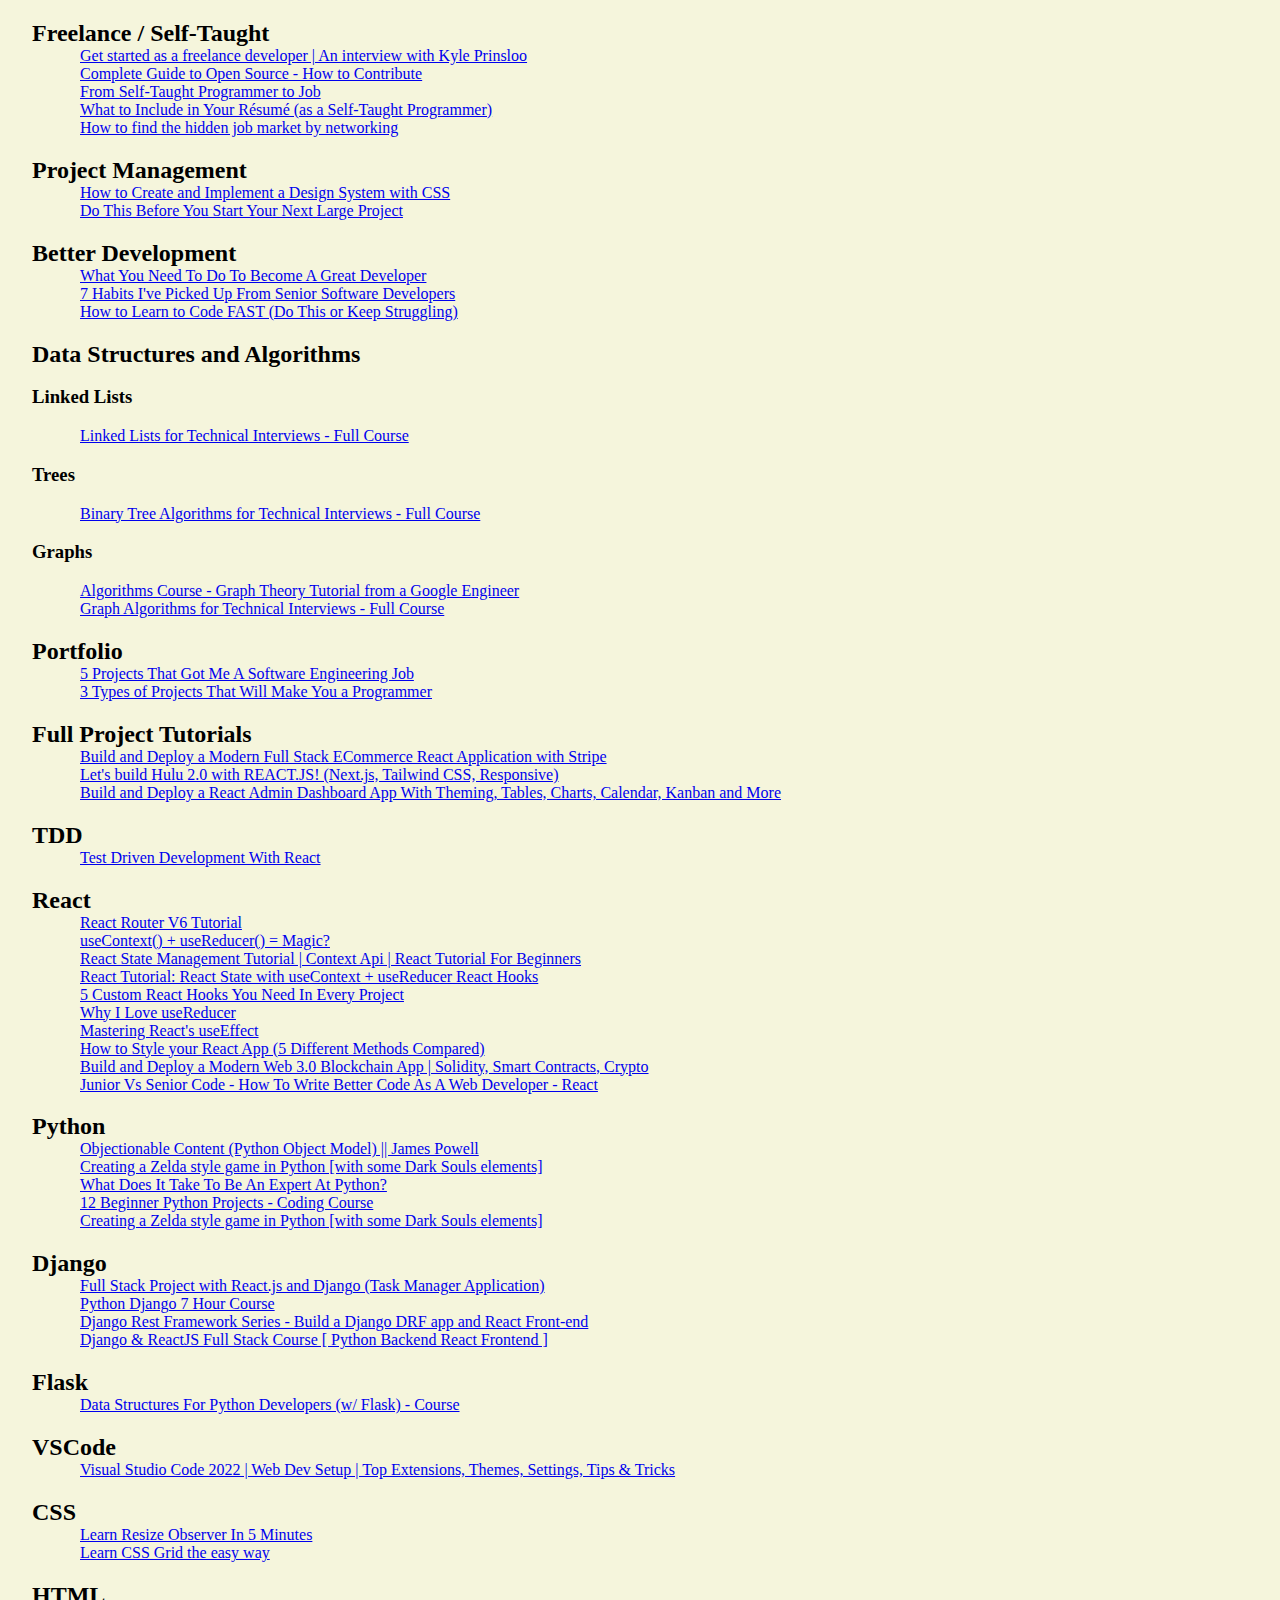
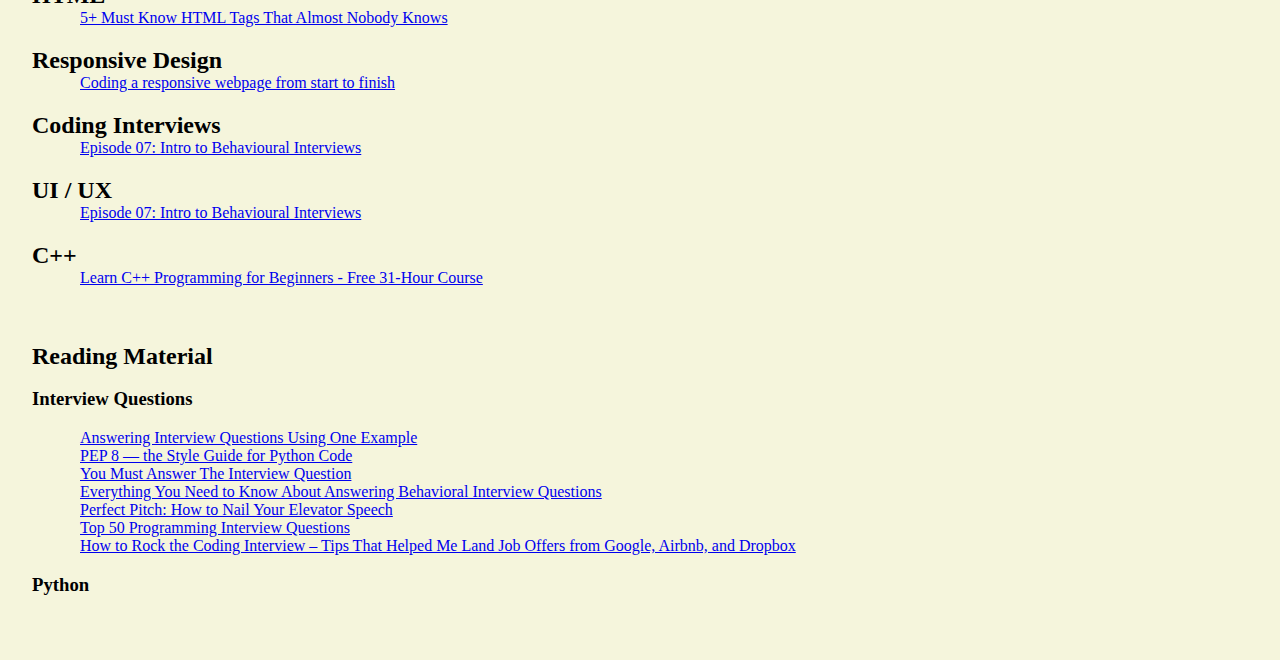
<file: index.html>
<!-- Youtube Links -->
<!-- Patrick Grady -->
<!DOCTYPE html>
<html lang="en">
<head>
    <meta charset="UTF-8">
    <meta http-equiv="X-UA-Compatible" content="IE=edge">
    <meta name="viewport" content="width=device-width, initial-scale=1.0">
    <link rel="stylesheet" href="./links.css">
    <title>Helpful Youtube Links and Reading Material</title>
</head>
<body>
    <h2>Freelance / Self-Taught</h2> 
        <a href = "https://www.youtube.com/watch?v=amXz5QsRG-4&t=1s">Get started as a freelance developer | An interview with Kyle Prinsloo</a>
        <a href = "https://www.youtube.com/watch?v=yzeVMecydCE&t">Complete Guide to Open Source - How to Contribute</a>
        <a href = "https://www.youtube.com/watch?v=MHtqcL-3_fM&t">From Self-Taught Programmer to Job</a>
        <a href = "https://www.youtube.com/watch?v=7D53fp8_exw&t">What to Include in Your Résumé (as a Self-Taught Programmer)</a>
        <a href = "https://www.youtube.com/watch?v=S6OBhAomfq8">How to find the hidden job market by networking</a>
    <h2>Project Management</h2> 
        <a href = "https://youtu.be/lRaL-8qZ0mM">How to Create and Implement a Design System with CSS</a>
        <a href = "https://www.youtube.com/watch?v=xHIiW6P1NbE&t">Do This Before You Start Your Next Large Project</a>
    <h2>Better Development</h2>
        <a href = "https://www.youtube.com/watch?v=FNk2NYW-13k">What You Need To Do To Become A Great Developer</a>
        <a href = "https://www.youtube.com/watch?v=zivngNtLiuY&t">7 Habits I've Picked Up From Senior Software Developers</a>
        <a href = "https://www.youtube.com/watch?v=mw0LGzIKvoo&t">How to Learn to Code FAST (Do This or Keep Struggling)</a>
    <h2>Data Structures and Algorithms</h2>
        <h3>Linked Lists</h3>
            <a href = "https://www.youtube.com/watch?v=Hj_rA0dhr2I">Linked Lists for Technical Interviews - Full Course</a>
        <h3>Trees</h3>
            <a href = "https://www.youtube.com/watch?v=fAAZixBzIAI">Binary Tree Algorithms for Technical Interviews - Full Course</a>
        <h3>Graphs</h3>
            <a href = "https://www.youtube.com/watch?v=09_LlHjoEiY&t">Algorithms Course - Graph Theory Tutorial from a Google Engineer</a>
            <a href = "https://www.youtube.com/watch?v=tWVWeAqZ0WU">Graph Algorithms for Technical Interviews - Full Course</a>
    <h2>Portfolio</h2>
        <a href = "https://www.youtube.com/watch?v=MmhWM7kER3I">5 Projects That Got Me A Software Engineering Job</a>
        <a href = "https://www.youtube.com/watch?v=RYE0QQKJI9o">3 Types of Projects That Will Make You a Programmer</a>
    <h2>Full Project Tutorials</h2>
    <a href = "https://www.youtube.com/watch?v=4mOkFXyxfsU&t">Build and Deploy a Modern Full Stack ECommerce React Application with Stripe</a>
    <a href = "https://www.youtube.com/watch?v=MqDlsjc8GLo&t">Let's build Hulu 2.0 with REACT.JS! (Next.js, Tailwind CSS, Responsive)</a>
    <a href = "https://www.youtube.com/watch?v=jx5hdo50a2M">Build and Deploy a React Admin Dashboard App With Theming, Tables, Charts, Calendar, Kanban and More</a>
    <h2>TDD</h2>
    <a href = "https://www.youtube.com/watch?v=agDvxOB3Tbk&t">Test Driven Development With React</a>
    <h2>React</h2>
        <a href = "https://www.youtube.com/watch?v=UjHT_NKR_gU">React Router V6 Tutorial</a>
        <a href = "https://www.youtube.com/watch?v=R_7XRX7nLsw&t">useContext() + useReducer() = Magic?</a>
        <a href = "https://www.youtube.com/watch?v=35lXWvCuM8o&t">React State Management Tutorial | Context Api | React Tutorial For Beginners</a>
        <a href = "https://www.youtube.com/watch?v=zq834kwVBCs&t">React Tutorial: React State with useContext + useReducer React Hooks</a>
        <a href = "https://www.youtube.com/watch?v=0c6znExIqRw&t">5 Custom React Hooks You Need In Every Project</a>
        <a href = "https://www.youtube.com/watch?v=o-nCM1857AQ&t">Why I Love useReducer</a>
        <a href = "https://www.youtube.com/watch?v=dH6i3GurZW8&t">Mastering React's useEffect</a>
        <a href = "https://www.youtube.com/watch?v=DXikBH-LCF4">How to Style your React App (5 Different Methods Compared)</a>
        <a href = "https://www.youtube.com/watch?v=Wn_Kb3MR_cU&t">Build and Deploy a Modern Web 3.0 Blockchain App | Solidity, Smart Contracts, Crypto</a>
        <a href = "https://www.youtube.com/watch?v=0yzoAbrjV6k">Junior Vs Senior Code - How To Write Better Code As A Web Developer - React</a>
    <h2>Python</h2>
        <a href = "https://www.youtube.com/watch?v=AmHE0kZhLIQ&t">Objectionable Content (Python Object Model) || James Powell</a>
        <a href = "https://www.youtube.com/watch?v=QU1pPzEGrqw&t">Creating a Zelda style game in Python [with some Dark Souls elements]</a>
        <a href = "https://youtu.be/7lmCu8wz8ro">What Does It Take To Be An Expert At Python?</a>
        <a href = "https://www.youtube.com/watch?v=8ext9G7xspg&t">12 Beginner Python Projects - Coding Course</a>
        <a href = "https://www.youtube.com/watch?v=QU1pPzEGrqw&t">Creating a Zelda style game in Python [with some Dark Souls elements]</a>
    <h2>Django</h2>
        <a href = "https://www.youtube.com/watch?v=F5OUT3ijk8M&t">Full Stack Project with React.js and Django (Task Manager Application)</a>
        <a href = "https://www.youtube.com/watch?v=PtQiiknWUcI&t">Python Django 7 Hour Course</a>
        <a href = "https://www.youtube.com/watch?v=soxd_xdHR0o&list=PLOLrQ9Pn6caw0PjVwymNc64NkUNbZlhFw">Django Rest Framework Series - Build a Django DRF app and React Front-end</a>
        <a href = "https://www.youtube.com/watch?v=VBqJ0-imSMU&t">Django & ReactJS Full Stack Course [ Python Backend React Frontend ]</a>
    <h2>Flask</h2>
        <a href = "https://www.youtube.com/watch?v=74NW-84BqbA&t">Data Structures For Python Developers (w/ Flask) - Course</a>
    <h2>VSCode</h2>
        <a href = "https://www.youtube.com/watch?v=fJEbVCrEMSE&t">Visual Studio Code 2022 | Web Dev Setup | Top Extensions, Themes, Settings, Tips & Tricks</a>
    <h2>CSS</h2>
        <a href = "https://www.youtube.com/watch?v=M2c37drnnOA&t">Learn Resize Observer In 5 Minutes</a>
        <a href = "https://www.youtube.com/watch?v=rg7Fvvl3taU&t">Learn CSS Grid the easy way</a>
    <h2>HTML</h2>
        <a href = "https://www.youtube.com/watch?v=iX_QyjdctsQ&t">5+ Must Know HTML Tags That Almost Nobody Knows</a>
    <h2>Responsive Design</h2>
        <a href = "https://www.youtube.com/watch?v=zyNhxN6sToM&t">Coding a responsive webpage from start to finish</a>
    <h2>Coding Interviews</h2>
        <a href = "https://www.youtube.com/watch?v=PJKYqLP6MRE&t">Episode 07: Intro to Behavioural Interviews</a>
    <h2>UI / UX</h2>
        <a href = "https://www.youtube.com/watch?v=YD0egXpd-Y0">Episode 07: Intro to Behavioural Interviews</a>
    <h2>C++</h2>
        <a href = "https://youtu.be/8jLOx1hD3_o">Learn C++ Programming for Beginners - Free 31-Hour Course</a><br/><br/>
    <h2>Reading Material</h2>
    <h3>Interview Questions</h3>
        <a href = "https://www.manager-tools.com/2017/05/answering-interview-questions-using-one-example">Answering Interview Questions Using One Example</a>
        <a href = "https://pep8.org/">PEP 8 — the Style Guide for Python Code</a>
        <a href = "https://www.manager-tools.com/2017/09/you-must-answer-interview-question">You Must Answer The Interview Question</a>
        <a href = "https://www.themuse.com/advice/behavioral-interview-questions-answers-examples">Everything You Need to Know About Answering Behavioral Interview Questions</a>
        <a href = "https://www.themuse.com/advice/perfect-pitch-how-to-nail-your-elevator-speech">Perfect Pitch: How to Nail Your Elevator Speech</a>
        <a href = "https://simpleprogrammer.com/programming-interview-questions/">Top 50 Programming Interview Questions</a>
        <a href = "https://www.freecodecamp.org/news/coding-interviews-for-dummies-5e048933b82b/">How to Rock the Coding Interview – Tips That Helped Me Land Job Offers from Google, Airbnb, and Dropbox</a>
    <h3>Python</h3>

    
</body>
</html>
</file>
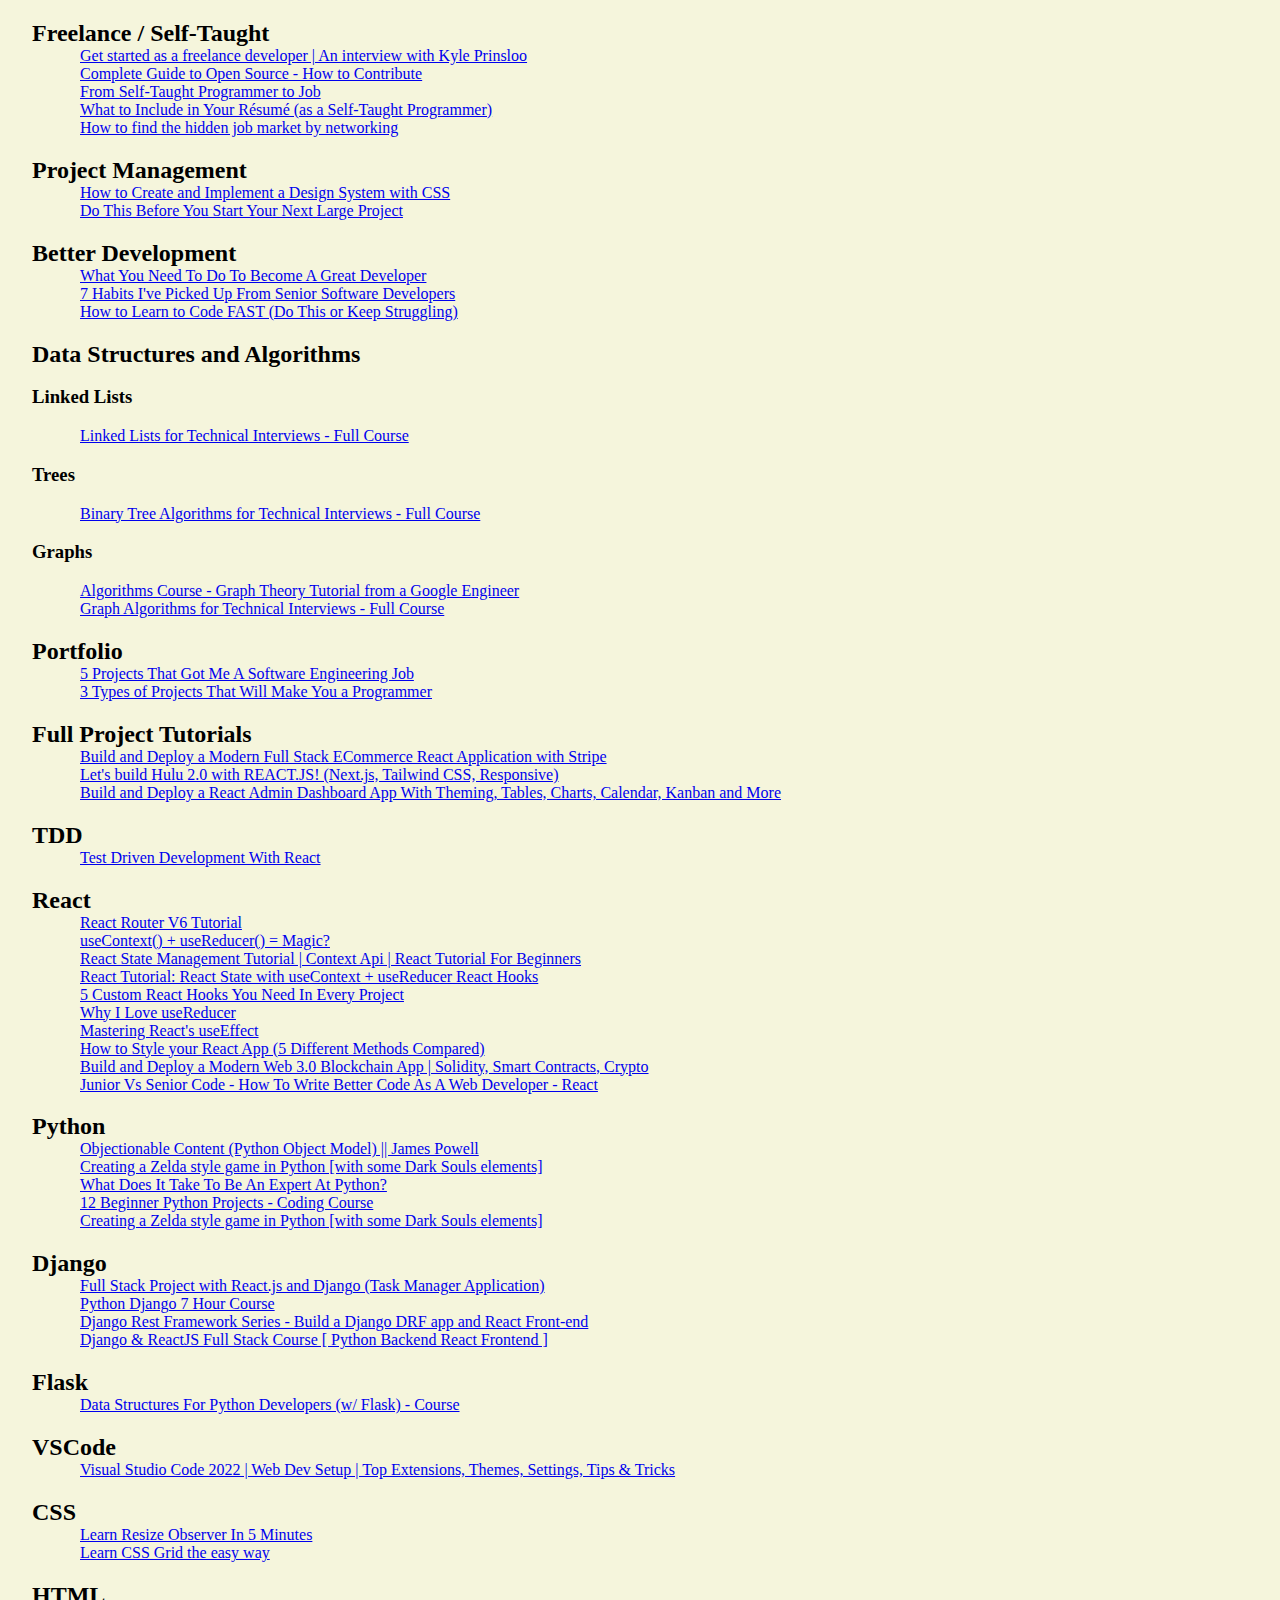
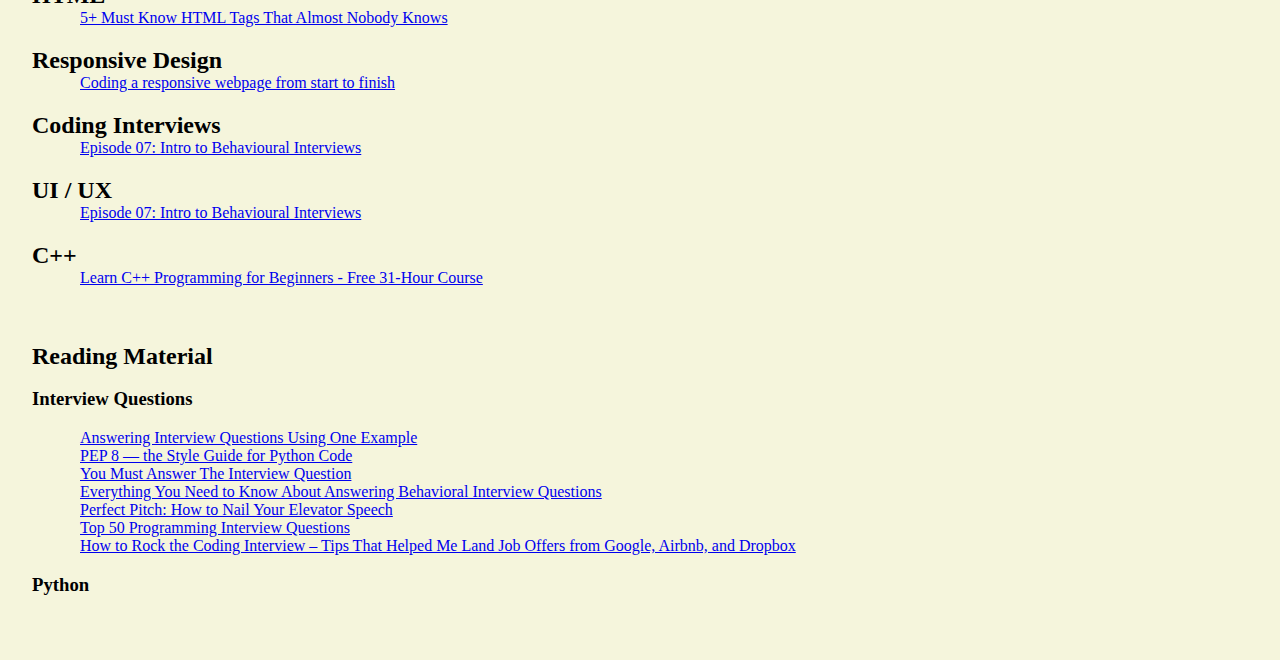
<file: links.html>
<!DOCTYPE html>
<html lang="en">
<head>
    <meta charset="UTF-8">
    <meta http-equiv="X-UA-Compatible" content="IE=edge">
    <meta name="viewport" content="width=device-width, initial-scale=1.0">
    <link rel="stylesheet" href="./links.css">
    <title>Helpful Youtube Links and Reading Material</title>
</head>
<body>
    <h2>Freelance / Self-Taught</h2> 
        <a href = "https://www.youtube.com/watch?v=amXz5QsRG-4&t=1s">Get started as a freelance developer | An interview with Kyle Prinsloo</a>
        <a href = "https://www.youtube.com/watch?v=yzeVMecydCE&t">Complete Guide to Open Source - How to Contribute</a>
        <a href = "https://www.youtube.com/watch?v=MHtqcL-3_fM&t">From Self-Taught Programmer to Job</a>
        <a href = "https://www.youtube.com/watch?v=7D53fp8_exw&t">What to Include in Your Résumé (as a Self-Taught Programmer)</a>
        <a href = "https://www.youtube.com/watch?v=S6OBhAomfq8">How to find the hidden job market by networking</a>
    <h2>Project Management</h2> 
        <a href = "https://youtu.be/lRaL-8qZ0mM">How to Create and Implement a Design System with CSS</a>
        <a href = "https://www.youtube.com/watch?v=xHIiW6P1NbE&t">Do This Before You Start Your Next Large Project</a>
    <h2>Better Development</h2>
        <a href = "https://www.youtube.com/watch?v=FNk2NYW-13k">What You Need To Do To Become A Great Developer</a>
        <a href = "https://www.youtube.com/watch?v=zivngNtLiuY&t">7 Habits I've Picked Up From Senior Software Developers</a>
        <a href = "https://www.youtube.com/watch?v=mw0LGzIKvoo&t">How to Learn to Code FAST (Do This or Keep Struggling)</a>
    <h2>Data Structures and Algorithms</h2>
        <h3>Linked Lists</h3>
            <a href = "https://www.youtube.com/watch?v=Hj_rA0dhr2I">Linked Lists for Technical Interviews - Full Course</a>
        <h3>Trees</h3>
            <a href = "https://www.youtube.com/watch?v=fAAZixBzIAI">Binary Tree Algorithms for Technical Interviews - Full Course</a>
        <h3>Graphs</h3>
            <a href = "https://www.youtube.com/watch?v=09_LlHjoEiY&t">Algorithms Course - Graph Theory Tutorial from a Google Engineer</a>
            <a href = "https://www.youtube.com/watch?v=tWVWeAqZ0WU">Graph Algorithms for Technical Interviews - Full Course</a>
    <h2>Portfolio</h2>
        <a href = "https://www.youtube.com/watch?v=MmhWM7kER3I">5 Projects That Got Me A Software Engineering Job</a>
        <a href = "https://www.youtube.com/watch?v=RYE0QQKJI9o">3 Types of Projects That Will Make You a Programmer</a>
    <h2>Full Project Tutorials</h2>
    <a href = "https://www.youtube.com/watch?v=4mOkFXyxfsU&t">Build and Deploy a Modern Full Stack ECommerce React Application with Stripe</a>
    <a href = "https://www.youtube.com/watch?v=MqDlsjc8GLo&t">Let's build Hulu 2.0 with REACT.JS! (Next.js, Tailwind CSS, Responsive)</a>
    <a href = "https://www.youtube.com/watch?v=jx5hdo50a2M">Build and Deploy a React Admin Dashboard App With Theming, Tables, Charts, Calendar, Kanban and More</a>
    <h2>TDD</h2>
    <a href = "https://www.youtube.com/watch?v=agDvxOB3Tbk&t">Test Driven Development With React</a>
    <h2>React</h2>
        <a href = "https://www.youtube.com/watch?v=UjHT_NKR_gU">React Router V6 Tutorial</a>
        <a href = "https://www.youtube.com/watch?v=R_7XRX7nLsw&t">useContext() + useReducer() = Magic?</a>
        <a href = "https://www.youtube.com/watch?v=35lXWvCuM8o&t">React State Management Tutorial | Context Api | React Tutorial For Beginners</a>
        <a href = "https://www.youtube.com/watch?v=zq834kwVBCs&t">React Tutorial: React State with useContext + useReducer React Hooks</a>
        <a href = "https://www.youtube.com/watch?v=0c6znExIqRw&t">5 Custom React Hooks You Need In Every Project</a>
        <a href = "https://www.youtube.com/watch?v=o-nCM1857AQ&t">Why I Love useReducer</a>
        <a href = "https://www.youtube.com/watch?v=dH6i3GurZW8&t">Mastering React's useEffect</a>
        <a href = "https://www.youtube.com/watch?v=DXikBH-LCF4">How to Style your React App (5 Different Methods Compared)</a>
        <a href = "https://www.youtube.com/watch?v=Wn_Kb3MR_cU&t">Build and Deploy a Modern Web 3.0 Blockchain App | Solidity, Smart Contracts, Crypto</a>
        <a href = "https://www.youtube.com/watch?v=0yzoAbrjV6k">Junior Vs Senior Code - How To Write Better Code As A Web Developer - React</a>
    <h2>Python</h2>
        <a href = "https://www.youtube.com/watch?v=AmHE0kZhLIQ&t">Objectionable Content (Python Object Model) || James Powell</a>
        <a href = "https://www.youtube.com/watch?v=QU1pPzEGrqw&t">Creating a Zelda style game in Python [with some Dark Souls elements]</a>
        <a href = "https://youtu.be/7lmCu8wz8ro">What Does It Take To Be An Expert At Python?</a>
        <a href = "https://www.youtube.com/watch?v=8ext9G7xspg&t">12 Beginner Python Projects - Coding Course</a>
        <a href = "https://www.youtube.com/watch?v=QU1pPzEGrqw&t">Creating a Zelda style game in Python [with some Dark Souls elements]</a>
    <h2>Django</h2>
        <a href = "https://www.youtube.com/watch?v=F5OUT3ijk8M&t">Full Stack Project with React.js and Django (Task Manager Application)</a>
        <a href = "https://www.youtube.com/watch?v=PtQiiknWUcI&t">Python Django 7 Hour Course</a>
        <a href = "https://www.youtube.com/watch?v=soxd_xdHR0o&list=PLOLrQ9Pn6caw0PjVwymNc64NkUNbZlhFw">Django Rest Framework Series - Build a Django DRF app and React Front-end</a>
        <a href = "https://www.youtube.com/watch?v=VBqJ0-imSMU&t">Django & ReactJS Full Stack Course [ Python Backend React Frontend ]</a>
    <h2>Flask</h2>
        <a href = "https://www.youtube.com/watch?v=74NW-84BqbA&t">Data Structures For Python Developers (w/ Flask) - Course</a>
    <h2>VSCode</h2>
        <a href = "https://www.youtube.com/watch?v=fJEbVCrEMSE&t">Visual Studio Code 2022 | Web Dev Setup | Top Extensions, Themes, Settings, Tips & Tricks</a>
    <h2>CSS</h2>
        <a href = "https://www.youtube.com/watch?v=M2c37drnnOA&t">Learn Resize Observer In 5 Minutes</a>
        <a href = "https://www.youtube.com/watch?v=rg7Fvvl3taU&t">Learn CSS Grid the easy way</a>
    <h2>HTML</h2>
        <a href = "https://www.youtube.com/watch?v=iX_QyjdctsQ&t">5+ Must Know HTML Tags That Almost Nobody Knows</a>
    <h2>Responsive Design</h2>
        <a href = "https://www.youtube.com/watch?v=zyNhxN6sToM&t">Coding a responsive webpage from start to finish</a>
    <h2>Coding Interviews</h2>
        <a href = "https://www.youtube.com/watch?v=PJKYqLP6MRE&t">Episode 07: Intro to Behavioural Interviews</a>
    <h2>UI / UX</h2>
        <a href = "https://www.youtube.com/watch?v=YD0egXpd-Y0">Episode 07: Intro to Behavioural Interviews</a>
    <h2>C++</h2>
        <a href = "https://youtu.be/8jLOx1hD3_o">Learn C++ Programming for Beginners - Free 31-Hour Course</a><br/><br/>
    <h2>Reading Material</h2>
    <h3>Interview Questions</h3>
        <a href = "https://www.manager-tools.com/2017/05/answering-interview-questions-using-one-example">Answering Interview Questions Using One Example</a>
        <a href = "https://pep8.org/">PEP 8 — the Style Guide for Python Code</a>
        <a href = "https://www.manager-tools.com/2017/09/you-must-answer-interview-question">You Must Answer The Interview Question</a>
        <a href = "https://www.themuse.com/advice/behavioral-interview-questions-answers-examples">Everything You Need to Know About Answering Behavioral Interview Questions</a>
        <a href = "https://www.themuse.com/advice/perfect-pitch-how-to-nail-your-elevator-speech">Perfect Pitch: How to Nail Your Elevator Speech</a>
        <a href = "https://simpleprogrammer.com/programming-interview-questions/">Top 50 Programming Interview Questions</a>
        <a href = "https://www.freecodecamp.org/news/coding-interviews-for-dummies-5e048933b82b/">How to Rock the Coding Interview – Tips That Helped Me Land Job Offers from Google, Airbnb, and Dropbox</a>
    <h3>Python</h3>

    
</body>
</html>
</file>
<file: links.css>
body {
    background-color: beige;
    margin-left: 2rem;
    margin-bottom: 4rem;
}  

a {
    display: block;
    margin-left: 3rem;
}

h2 {
    margin-bottom: 0;
}
</file>
